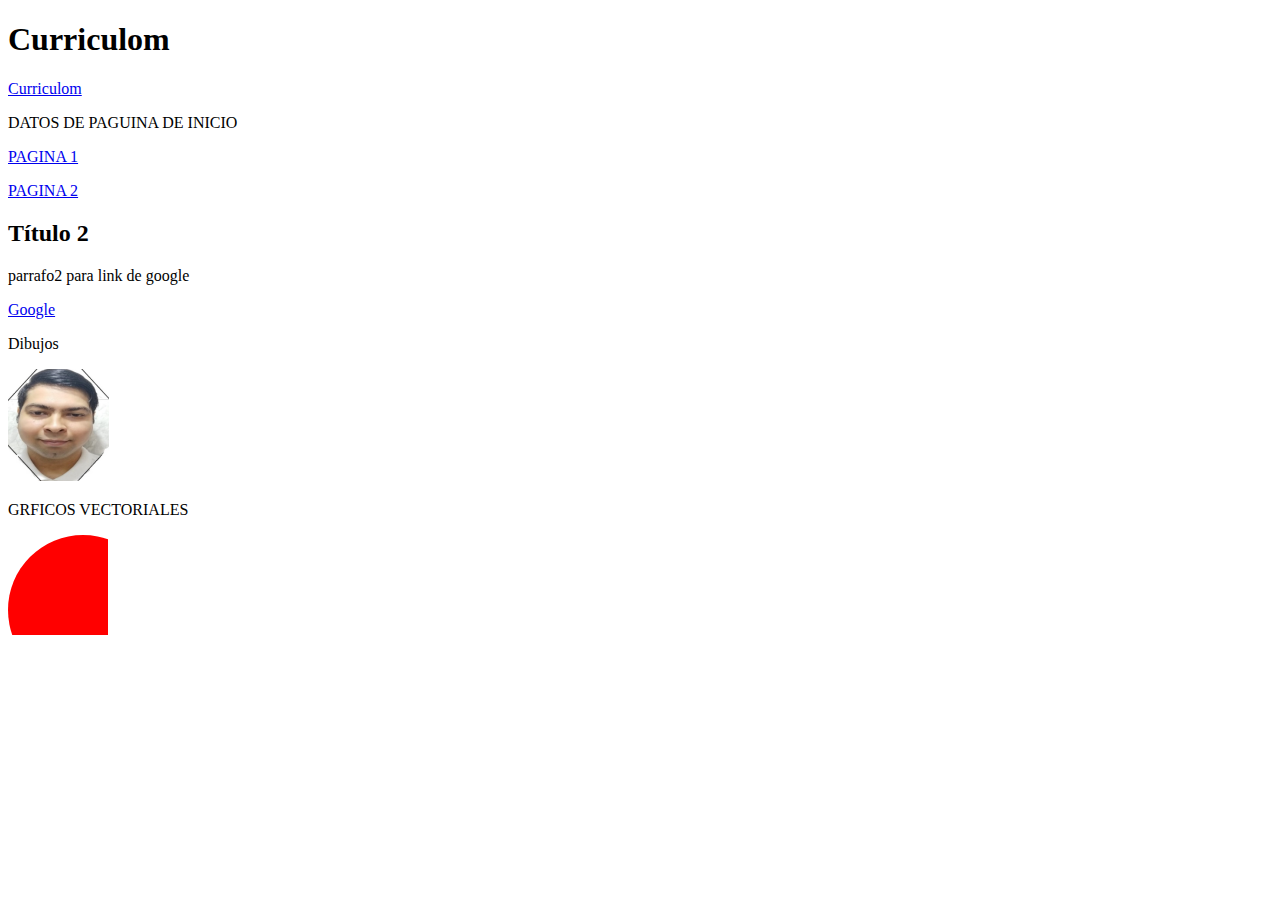
<file: index.html>
<!DOCTYPE html>
<html lang="es">

<head>
    <meta charset="UTF-8">
    <meta name="viewport" content="width=device-width, initial-scale=1.0" >
    <title>Curriculom</title>
    
</head>

<body>
    <h1>Curriculom</h1>

    <a href="curriculum.html" target="_blank"> Curriculom </a>
    

    <P> DATOS DE PAGUINA DE INICIO</P>
    <a href="primera.html" target="_blank"> PAGINA 1 </a>
    <p> </p>
    <a href="segunda.html" target="_blank"> PAGINA 2 </a>
     <h2>Título 2   </h2>
    <P> parrafo2 para link de google </P>
    <a href="https://www.google.com.ar/">Google</a>
    <P> Dibujos </P>
    
    <img src="Rubenddd.files/Rubenddd0.png" alt="dibujo de casa">
    
    

<p>GRFICOS VECTORIALES</p>

<svg width="100" height="100">
  <circle cx="75" cy="75" r="75" fill="red" />
  <!-- <circle cx="125" cy="75" r="75" fill="mediumseagreen" /> -->
</svg>








</body>




</html>
</file>
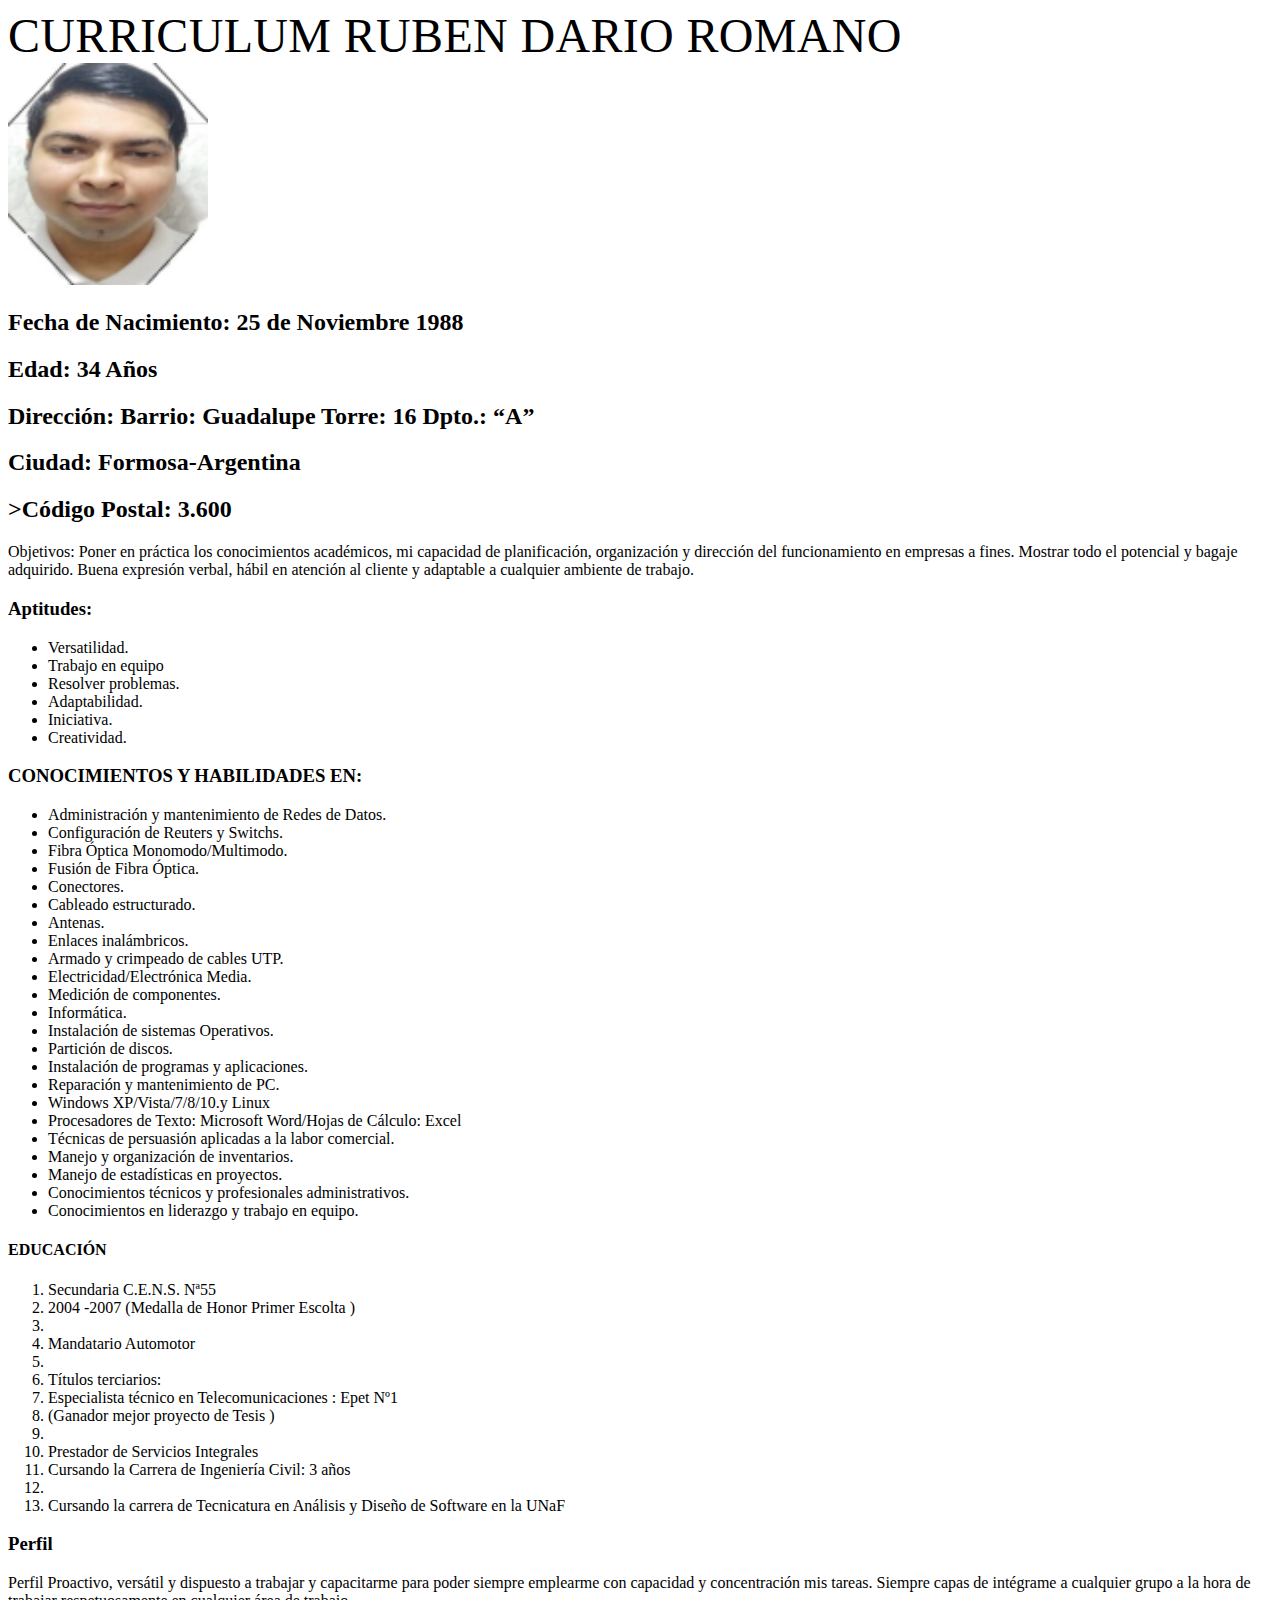
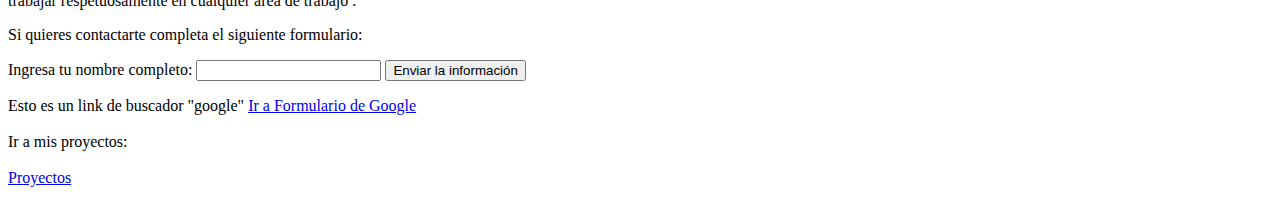
<file: curriculum.html>
<!DOCTYPE html>
<html>
<head>
	<meta charset="utf-8">
	<meta name="viewport" content="width=device-width, initial-scale=1">
	<title>CV_Ruben</title>
	<link rel="icon" href="imagen/cazai.ico">
	<meta name="description" content="Curriculum Ruben Dario Romano"/>
	<meta name="keywords" content="desarrollo, paginas web, diseño, programacion"/>
	
	




</head>

<body>
	<header>

		
        <span style="font-family:'Franklin Gothic Medium';mso-fareast-font-family:HG創英角ｺﾞｼｯｸUB;mso-bidi-font-family:'Times New Roman';
letter-spacing:0.2500pt;text-transform:uppercase;font-size:36.0000pt;
mso-font-kerning:14.0000pt;">Curriculum Ruben Dario Romano</span>
	
		<div>
			<img src="Rubenddd.files/Rubenddd0.png" width="200" alt="Foto de de Ruben Romano">
		</div>

	</header>

		<section class="wrapper">
			<section class="main">
				<article>
						<h2>Fecha de Nacimiento: 25 de Noviembre 1988</h2>
						
						<h2>Edad: 34 Años</h2>
						
						<h2>Dirección: Barrio: Guadalupe Torre: 16 Dpto.: “A”</h2>
						
						<h2>Ciudad: Formosa-Argentina</h2>
						
						<h2>>Código Postal: 3.600</h2>
					<p>
						Objetivos:

 

Poner en práctica los conocimientos académicos, mi capacidad de planificación, organización y dirección del funcionamiento en empresas a fines.

Mostrar todo el potencial y bagaje adquirido.

Buena expresión verbal, hábil en atención al cliente y adaptable a cualquier ambiente de trabajo.
					</p>
				</article>

				<article>
					<h3>Aptitudes:</h3>
					<p>
						
						<nav>
			
							<!-- esto es una lista desordenada-->
							<ul>
								<li>Versatilidad.</li>
								<li>Trabajo en equipo</li>
								<li>Resolver problemas.</li>
								<li>Adaptabilidad.</li>
								<li>Iniciativa. </li>
								<li>Creatividad.</li>
							</ul>
						</nav>
					</p>
					<article>
						<h3>CONOCIMIENTOS Y HABILIDADES EN:</h3>
						<p>
							
							<nav>
				
								<!-- esto es una lista desordenada-->
								<ul>
									<li>Administración y mantenimiento de Redes de Datos.</li>
									<li>Configuración de Reuters y Switchs.</li>
									<li>Fibra Óptica Monomodo/Multimodo.</li>
									<li>Fusión de Fibra Óptica.</li>
									<li>Conectores. </li>
									<li>Cableado estructurado.</li>
									<li>Antenas.</li>
									<li>Enlaces inalámbricos.</li>
									<li>Armado y crimpeado de cables UTP.</li>
									<li>Electricidad/Electrónica Media.</li>
									<li>Medición de componentes.</li>
									<li>Informática.</li>
									<li>Instalación de sistemas Operativos.</li>
									<li>Partición de discos.</li>
									<li>Instalación de programas y aplicaciones.</li>
									<li>Reparación y mantenimiento de PC.</li>
									<li>Windows XP/Vista/7/8/10.y Linux</li>
									<li>Procesadores de Texto: Microsoft Word/Hojas de Cálculo: Excel</li>
									<li>Técnicas de persuasión aplicadas a la labor comercial.</li>
									<li> Manejo y organización de inventarios.</li>
									<li>Manejo de estadísticas en proyectos.</li>
									<li>Conocimientos técnicos y profesionales administrativos.</li>
									<li>Conocimientos en liderazgo y trabajo en equipo.</li>

								</ul>
							</nav>
						</p>
					<h4>EDUCACIÓN</h4>
					<p>
						
						<nav>
			
							<!-- esto es una lista desordenada-->
							<Ol>
								<li>Secundaria C.E.N.S. Nª55 </li>
								<li>2004 -2007 (Medalla de Honor Primer Escolta )</li>
								<li></li>
								<li>Mandatario Automotor </li>
								<li></li>
								<li>Títulos terciarios:</li>
								<li>Especialista técnico en Telecomunicaciones : Epet Nº1</li>
								<li>(Ganador mejor proyecto de Tesis )</li>
								<li></li>
								<li>Prestador de Servicios Integrales </li>
								<li>Cursando la Carrera de Ingeniería Civil: 3 años</li>
								<li></li>
								<li>Cursando la carrera de Tecnicatura en Análisis y Diseño de Software en la UNaF</li>
							
									
							</Ol>
						</nav>
					</p>
				</article>	
			</section>
			<aside>
				<h3>Perfil</h3>
				

					
				<p>
					
					<p>Perfil

						Proactivo, versátil y dispuesto a trabajar y capacitarme para poder siempre emplearme con capacidad y concentración mis tareas. Siempre capas de intégrame a cualquier grupo a la hora de trabajar respetuosamente en cualquier área de trabajo .</p>

			</aside>

		</section>
		<footer>
			<p>
				Si quieres contactarte completa el siguiente formulario:

                <p>

                    Ingresa tu nombre completo: <input type="text" name="nombrecompleto">
                
                    <input type="submit" value="Enviar la información">
                
                </p>

				Esto es un link de buscador "google"
				<a href="https://www.google.com.ar/"> Ir a Formulario de Google</a>
				<!-- <br> salta un espacio -->
				<br>
				<br>
				Ir a mis proyectos: 
				<br>
				<br>
				<a href="index.html"> Proyectos </a>
				
			</p>
			

		</footer>



</body>
</html>
</file>
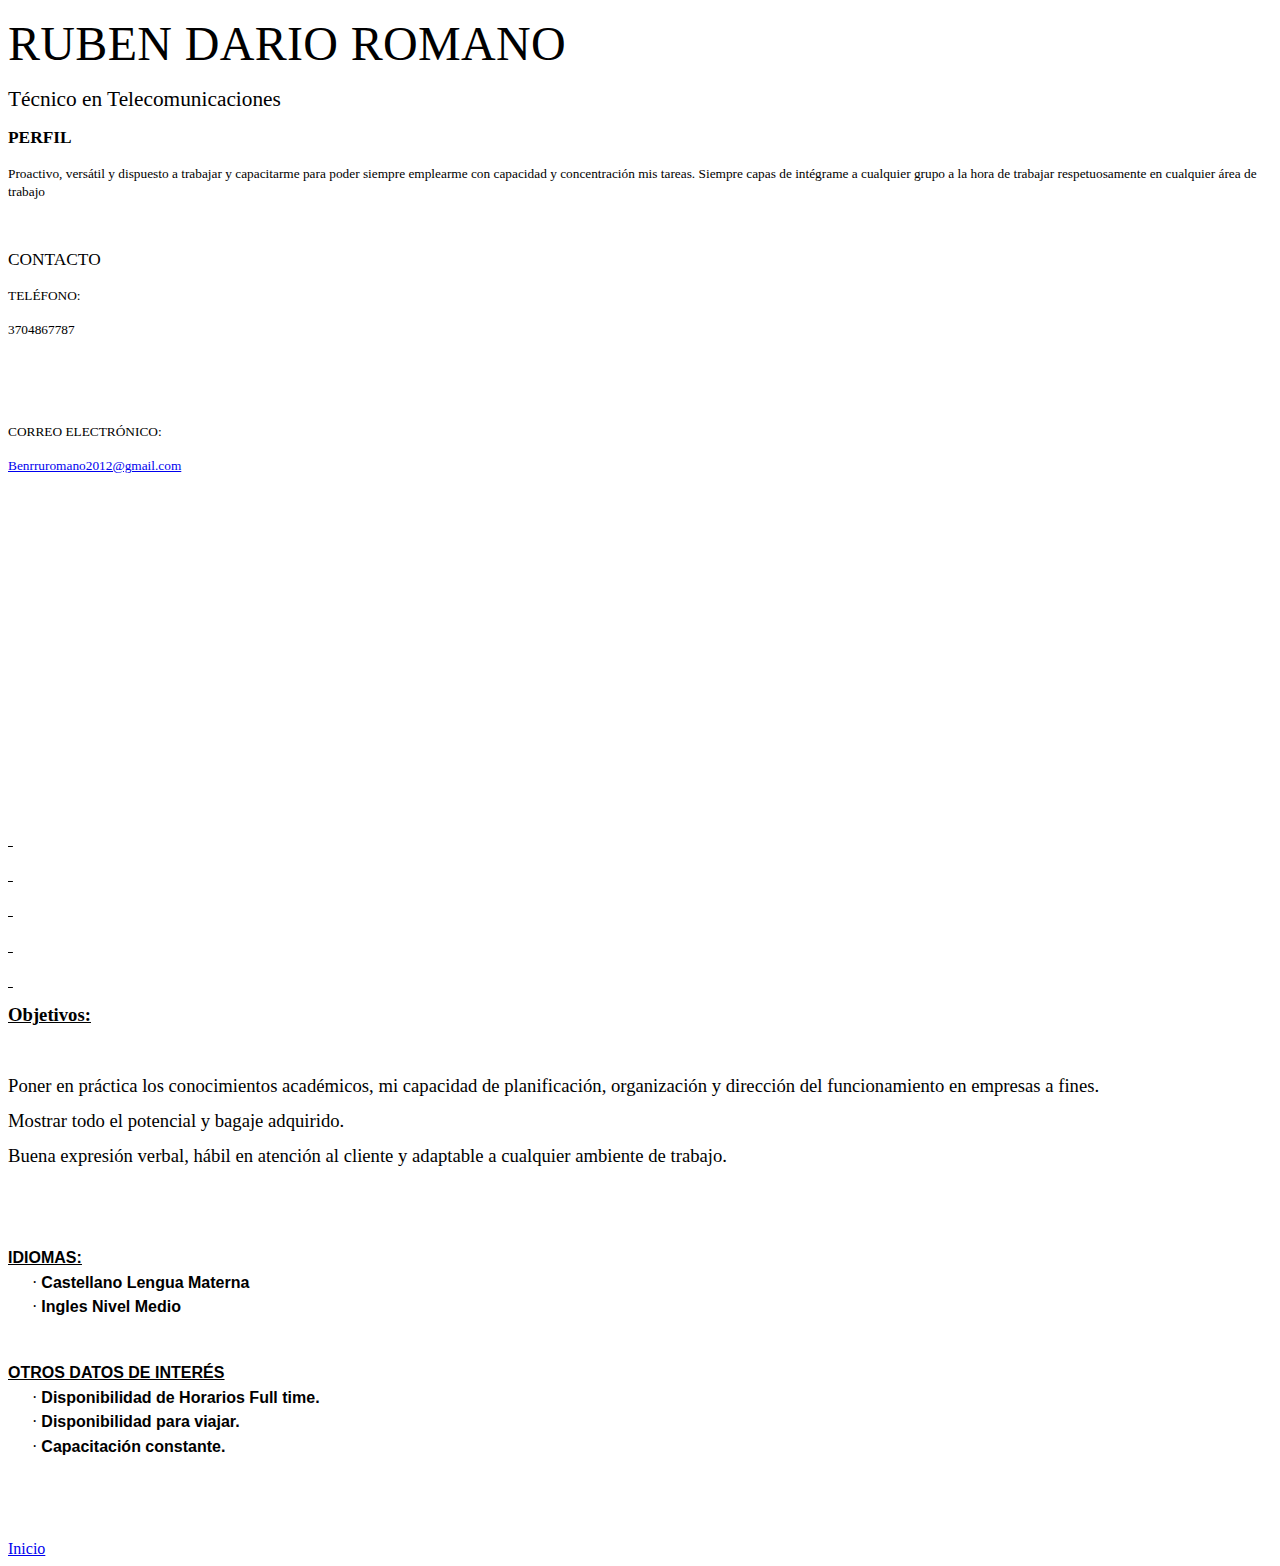
<file: primera.html>
<!DOCTYPE html>
<html lang="en">

<head>
    <meta charset="UTF-8">
    <meta name="viewport" content="width=device-width, initial-scale=1.0">
    <title>Presentacion</title>
</head>

<body>
    <td width="298" valign="bottom" rowspan="4" style="width:223.9500pt;padding:0.0000pt 5.7500pt 0.0000pt 18.0000pt ;border-left:none;
border-right:none;border-top:none;border-bottom:none;"><p class="MsoTitle"><span style="font-family:'Franklin Gothic Medium';mso-fareast-font-family:HG創英角ｺﾞｼｯｸUB;mso-bidi-font-family:'Times New Roman';
letter-spacing:0.2500pt;text-transform:uppercase;font-size:36.0000pt;
mso-font-kerning:14.0000pt;">Ruben Dario Romano</span><span style="font-family:'Franklin Gothic Medium';mso-fareast-font-family:HG創英角ｺﾞｼｯｸUB;mso-bidi-font-family:'Times New Roman';
letter-spacing:0.2500pt;text-transform:uppercase;font-size:36.0000pt;
mso-font-kerning:14.0000pt;"><o:p></o:p></span></p><p class="MsoSubtitle"><span style="font-family:'Franklin Gothic Book';mso-fareast-font-family:HGｺﾞｼｯｸE;mso-bidi-font-family:'Times New Roman';
letter-spacing:0.0000pt;font-size:16.0000pt;">Técnico en Telecomunicaciones</span><span style="font-family:'Franklin Gothic Book';mso-fareast-font-family:HGｺﾞｼｯｸE;mso-bidi-font-family:'Times New Roman';
letter-spacing:1.2000pt;font-size:16.0000pt;"><span style="mso-spacerun:'yes';">&nbsp;</span></span><span style="font-family:'Franklin Gothic Book';mso-fareast-font-family:HGｺﾞｼｯｸE;mso-bidi-font-family:'Times New Roman';
letter-spacing:0.9500pt;font-size:16.0000pt;"><o:p></o:p></span></p><p><b><span style="font-family:'Franklin Gothic Medium';mso-fareast-font-family:HG創英角ｺﾞｼｯｸUB;mso-bidi-font-family:'Times New Roman';
font-weight:bold;text-transform:uppercase;font-size:13.0000pt;"><w:sdt temporary="t" id="4294967295" docpart="737D1872001A41DC8FD2F714F757A624" showingplchdr="t"></w:sdt></span></b><b><span style="font-family:'Franklin Gothic Medium';mso-fareast-font-family:HG創英角ｺﾞｼｯｸUB;mso-bidi-font-family:'Times New Roman';
font-weight:bold;text-transform:uppercase;font-size:13.0000pt;">Perfil</span></b><b><span style="font-family:'Franklin Gothic Medium';mso-fareast-font-family:HG創英角ｺﾞｼｯｸUB;mso-bidi-font-family:'Times New Roman';
font-weight:bold;text-transform:uppercase;font-size:13.0000pt;"></span></b><b><span style="font-family:'Franklin Gothic Medium';mso-fareast-font-family:HG創英角ｺﾞｼｯｸUB;mso-bidi-font-family:'Times New Roman';
font-weight:bold;text-transform:uppercase;font-size:13.0000pt;"><o:p></o:p></span></b></p><p class="29"><span style="font-family:'Franklin Gothic Book';mso-fareast-font-family:HGｺﾞｼｯｸE;mso-bidi-font-family:'Times New Roman';
font-size:10.0000pt;">Proactivo, versátil y dispuesto a trabajar y capacitarme para poder siempre emplearme con capacidad y concentración mis tareas. Siempre capas de intégrame a cualquier grupo a la hora de trabajar respetuosamente en cualquier área de trabajo </span><span style="font-family:'Franklin Gothic Book';mso-fareast-font-family:HGｺﾞｼｯｸE;mso-bidi-font-family:'Times New Roman';
font-size:10.0000pt;"><o:p></o:p></span></p><p class="MsoNormal"><span style="font-family:'Franklin Gothic Book';mso-fareast-font-family:HGｺﾞｼｯｸE;mso-bidi-font-family:'Times New Roman';
font-size:10.0000pt;"><o:p>&nbsp;</o:p></span></p><p><b><span style="font-family:'Franklin Gothic Medium';mso-fareast-font-family:HG創英角ｺﾞｼｯｸUB;mso-bidi-font-family:'Times New Roman';
font-weight:bold;text-transform:uppercase;font-size:13.0000pt;"><w:sdt temporary="t" id="4294967295" docpart="C315957F49E147C386694990C65592C0" showingplchdr="t"></w:sdt></span></b><span class="20" style="font-family:'Franklin Gothic Medium';mso-fareast-font-family:HG創英角ｺﾞｼｯｸUB;mso-bidi-font-family:'Times New Roman';
font-weight:normal;text-transform:none;font-size:13.0000pt;">CONTACTO</span><b><span style="font-family:'Franklin Gothic Medium';mso-fareast-font-family:HG創英角ｺﾞｼｯｸUB;mso-bidi-font-family:'Times New Roman';
font-weight:bold;text-transform:uppercase;font-size:13.0000pt;"></span></b><b><span style="font-family:'Franklin Gothic Medium';mso-fareast-font-family:HG創英角ｺﾞｼｯｸUB;mso-bidi-font-family:'Times New Roman';
font-weight:bold;text-transform:uppercase;font-size:13.0000pt;"><o:p></o:p></span></b></p><p class="28"><span style="font-family:'Franklin Gothic Book';mso-fareast-font-family:HGｺﾞｼｯｸE;mso-bidi-font-family:'Times New Roman';
font-size:10.0000pt;"><w:sdt temporary="t" id="1111563247" docpart="A9FC01E4F89C44BAACF542C4B236438C" showingplchdr="t"></w:sdt></span><span style="font-family:'Franklin Gothic Book';mso-fareast-font-family:HGｺﾞｼｯｸE;mso-bidi-font-family:'Times New Roman';
font-size:10.0000pt;">TELÉFONO:</span><span style="font-family:'Franklin Gothic Book';mso-fareast-font-family:HGｺﾞｼｯｸE;mso-bidi-font-family:'Times New Roman';
font-size:10.0000pt;"></span><span style="font-family:'Franklin Gothic Book';mso-fareast-font-family:HGｺﾞｼｯｸE;mso-bidi-font-family:'Times New Roman';
font-size:10.0000pt;"><o:p></o:p></span></p><p class="28"><span style="font-family:'Franklin Gothic Book';mso-fareast-font-family:HGｺﾞｼｯｸE;mso-bidi-font-family:'Times New Roman';
font-size:10.0000pt;">3704867787</span><span style="font-family:'Franklin Gothic Book';mso-fareast-font-family:HGｺﾞｼｯｸE;mso-bidi-font-family:'Times New Roman';
font-size:10.0000pt;"><o:p></o:p></span></p><p class="28"><span style="font-family:'Franklin Gothic Book';mso-fareast-font-family:HGｺﾞｼｯｸE;mso-bidi-font-family:'Times New Roman';
font-size:10.0000pt;"><o:p>&nbsp;</o:p></span></p><p class="MsoNormal"><span style="font-family:'Franklin Gothic Book';mso-fareast-font-family:HGｺﾞｼｯｸE;mso-bidi-font-family:'Times New Roman';
font-size:10.0000pt;"><o:p>&nbsp;</o:p></span></p><p class="28"><span style="font-family:'Franklin Gothic Book';mso-fareast-font-family:HGｺﾞｼｯｸE;mso-bidi-font-family:'Times New Roman';
font-size:10.0000pt;"><w:sdt temporary="t" id="4294967295" docpart="7346D98990CC4BBCAA825BBA0EF5F64C" showingplchdr="t"></w:sdt></span><span style="font-family:'Franklin Gothic Book';mso-fareast-font-family:HGｺﾞｼｯｸE;mso-bidi-font-family:'Times New Roman';
font-size:10.0000pt;">CORREO ELECTRÓNICO:</span><span style="font-family:'Franklin Gothic Book';mso-fareast-font-family:HGｺﾞｼｯｸE;mso-bidi-font-family:'Times New Roman';
font-size:10.0000pt;"></span><span style="font-family:'Franklin Gothic Book';mso-fareast-font-family:HGｺﾞｼｯｸE;mso-bidi-font-family:'Times New Roman';
font-size:10.0000pt;"><o:p></o:p></span></p><p class="MsoNormal"><span style="font-family:'Franklin Gothic Book';mso-fareast-font-family:HGｺﾞｼｯｸE;mso-bidi-font-family:'Times New Roman';
font-size:10.0000pt;"><a href="mailto:Benrruromano2012@gmail.com">Benrruromano2012@gmail.com</a></span><span style="font-family:'Franklin Gothic Book';mso-fareast-font-family:HGｺﾞｼｯｸE;mso-bidi-font-family:'Times New Roman';
font-size:10.0000pt;"><o:p></o:p></span></p><p class="MsoNormal"><span style="font-family:'Franklin Gothic Book';mso-fareast-font-family:HGｺﾞｼｯｸE;mso-bidi-font-family:'Times New Roman';
font-size:10.0000pt;"><o:p>&nbsp;</o:p></span></p><p class="MsoNormal"><span style="font-family:'Franklin Gothic Book';mso-fareast-font-family:HGｺﾞｼｯｸE;mso-bidi-font-family:'Times New Roman';
font-size:10.0000pt;"><o:p>&nbsp;</o:p></span></p><p class="MsoNormal"><span style="font-family:'Franklin Gothic Book';mso-fareast-font-family:HGｺﾞｼｯｸE;mso-bidi-font-family:'Times New Roman';
font-size:10.0000pt;"><o:p>&nbsp;</o:p></span></p><p class="MsoNormal"><span style="font-family:'Franklin Gothic Book';mso-fareast-font-family:HGｺﾞｼｯｸE;mso-bidi-font-family:'Times New Roman';
font-size:10.0000pt;"><o:p>&nbsp;</o:p></span></p><p class="MsoNormal"><span style="font-family:'Franklin Gothic Book';mso-fareast-font-family:HGｺﾞｼｯｸE;mso-bidi-font-family:'Times New Roman';
font-size:10.0000pt;"><o:p>&nbsp;</o:p></span></p><p class="MsoNormal"><span style="font-family:'Franklin Gothic Book';mso-fareast-font-family:HGｺﾞｼｯｸE;mso-bidi-font-family:'Times New Roman';
font-size:10.0000pt;"><o:p>&nbsp;</o:p></span></p><p class="MsoNormal"><span style="font-family:'Franklin Gothic Book';mso-fareast-font-family:HGｺﾞｼｯｸE;mso-bidi-font-family:'Times New Roman';
font-size:10.0000pt;"><o:p>&nbsp;</o:p></span></p><p class="MsoNormal"><span style="font-family:'Franklin Gothic Book';mso-fareast-font-family:HGｺﾞｼｯｸE;mso-bidi-font-family:'Times New Roman';
font-size:10.0000pt;"><o:p>&nbsp;</o:p></span></p><p class="MsoNormal"><span style="font-family:'Franklin Gothic Book';mso-fareast-font-family:HGｺﾞｼｯｸE;mso-bidi-font-family:'Times New Roman';
font-size:10.0000pt;"><o:p>&nbsp;</o:p></span></p><p class="MsoNormal"><span style="font-family:'Franklin Gothic Book';mso-fareast-font-family:HGｺﾞｼｯｸE;mso-bidi-font-family:'Times New Roman';
font-size:10.0000pt;"><o:p>&nbsp;</o:p></span></p><p class="MsoNormal" align="justify" style="margin-bottom:10.0000pt;mso-layout-grid-align:none;text-autospace:none;
mso-pagination:none;text-align:justify;text-justify:inter-ideograph;
line-height:114%;"><b style="mso-bidi-font-weight:normal"><u><span style="font-family:Calibri;mso-fareast-font-family:HGｺﾞｼｯｸE;mso-ansi-font-weight:bold;
text-decoration:underline;text-underline:single;font-size:14.0000pt;"><o:p>&nbsp;</o:p></span></u></b></p><p class="MsoNormal" align="justify" style="margin-bottom:10.0000pt;mso-layout-grid-align:none;text-autospace:none;
mso-pagination:none;text-align:justify;text-justify:inter-ideograph;
line-height:114%;"><b style="mso-bidi-font-weight:normal"><u><span style="font-family:Calibri;mso-fareast-font-family:HGｺﾞｼｯｸE;mso-ansi-font-weight:bold;
text-decoration:underline;text-underline:single;font-size:14.0000pt;"><o:p>&nbsp;</o:p></span></u></b></p><p class="MsoNormal" align="justify" style="margin-bottom:10.0000pt;mso-layout-grid-align:none;text-autospace:none;
mso-pagination:none;text-align:justify;text-justify:inter-ideograph;
line-height:114%;"><b style="mso-bidi-font-weight:normal"><u><span style="font-family:Calibri;mso-fareast-font-family:HGｺﾞｼｯｸE;mso-ansi-font-weight:bold;
text-decoration:underline;text-underline:single;font-size:14.0000pt;"><o:p>&nbsp;</o:p></span></u></b></p><p class="MsoNormal" align="justify" style="margin-bottom:10.0000pt;mso-layout-grid-align:none;text-autospace:none;
mso-pagination:none;text-align:justify;text-justify:inter-ideograph;
line-height:114%;"><b style="mso-bidi-font-weight:normal"><u><span style="font-family:Calibri;mso-fareast-font-family:HGｺﾞｼｯｸE;mso-ansi-font-weight:bold;
text-decoration:underline;text-underline:single;font-size:14.0000pt;"><o:p>&nbsp;</o:p></span></u></b></p><p class="MsoNormal" align="justify" style="margin-bottom:10.0000pt;mso-layout-grid-align:none;text-autospace:none;
mso-pagination:none;text-align:justify;text-justify:inter-ideograph;
line-height:114%;"><b style="mso-bidi-font-weight:normal"><u><span style="font-family:Calibri;mso-fareast-font-family:HGｺﾞｼｯｸE;mso-ansi-font-weight:bold;
text-decoration:underline;text-underline:single;font-size:14.0000pt;"><o:p>&nbsp;</o:p></span></u></b></p><p class="MsoNormal" align="justify" style="margin-bottom:10.0000pt;mso-layout-grid-align:none;text-autospace:none;
mso-pagination:none;text-align:justify;text-justify:inter-ideograph;
line-height:114%;"><b style="mso-bidi-font-weight:normal"><u><span style="font-family:Calibri;mso-fareast-font-family:HGｺﾞｼｯｸE;mso-ansi-font-weight:bold;
text-decoration:underline;text-underline:single;font-size:14.0000pt;">Objetivos:</span></u></b><b style="mso-bidi-font-weight:normal"><u><span style="font-family:Calibri;mso-fareast-font-family:HGｺﾞｼｯｸE;mso-ansi-font-weight:bold;
text-decoration:underline;text-underline:single;font-size:14.0000pt;"><o:p></o:p></span></u></b></p><p class="MsoNormal" align="justify" style="margin-bottom:10.0000pt;mso-layout-grid-align:none;text-autospace:none;
mso-pagination:none;text-align:justify;text-justify:inter-ideograph;
line-height:114%;"><span style="font-family:Calibri;mso-fareast-font-family:HGｺﾞｼｯｸE;font-size:14.0000pt;"><o:p>&nbsp;</o:p></span></p><p class="MsoNormal" align="justify" style="margin-bottom:10.0000pt;mso-layout-grid-align:none;text-autospace:none;
mso-pagination:none;text-align:justify;text-justify:inter-ideograph;
line-height:114%;"><span style="font-family:Calibri;mso-fareast-font-family:HGｺﾞｼｯｸE;font-size:14.0000pt;">Poner en práctica los conocimientos académicos, mi capacidad de planificación, organización y dirección del funcionamiento en empresas a fines.</span><span style="font-family:Calibri;mso-fareast-font-family:HGｺﾞｼｯｸE;font-size:14.0000pt;"><o:p></o:p></span></p><p class="MsoNormal" align="justify" style="margin-bottom:10.0000pt;mso-layout-grid-align:none;text-autospace:none;
mso-pagination:none;text-align:justify;text-justify:inter-ideograph;
line-height:114%;"><span style="font-family:Calibri;mso-fareast-font-family:HGｺﾞｼｯｸE;font-size:14.0000pt;">Mostrar todo el potencial y bagaje adquirido.</span><span style="font-family:Calibri;mso-fareast-font-family:HGｺﾞｼｯｸE;font-size:14.0000pt;"><o:p></o:p></span></p><p class="MsoNormal" align="justify" style="margin-bottom:10.0000pt;mso-layout-grid-align:none;text-autospace:none;
mso-pagination:none;text-align:justify;text-justify:inter-ideograph;
line-height:114%;"><span style="font-family:Calibri;mso-fareast-font-family:HGｺﾞｼｯｸE;font-size:14.0000pt;">Buena expresión verbal, hábil en atención al cliente y adaptable a cualquier ambiente de trabajo.</span><span style="font-family:Calibri;mso-fareast-font-family:HGｺﾞｼｯｸE;font-size:14.0000pt;"><o:p></o:p></span></p><p class="MsoNormal" align="justify" style="margin-bottom:10.0000pt;mso-layout-grid-align:none;text-autospace:none;
mso-pagination:none;text-align:justify;text-justify:inter-ideograph;
line-height:114%;"><span style="font-family:Calibri;mso-fareast-font-family:HGｺﾞｼｯｸE;font-size:14.0000pt;"><o:p>&nbsp;</o:p></span></p><p class="MsoNormal" align="justify" style="margin-bottom:10.0000pt;mso-layout-grid-align:none;text-autospace:none;
mso-pagination:none;text-align:justify;text-justify:inter-ideograph;
line-height:114%;"><b style="mso-bidi-font-weight:normal"><span style="font-family:Calibri;mso-fareast-font-family:HGｺﾞｼｯｸE;mso-ansi-font-weight:bold;
font-size:12.0000pt;"><o:p>&nbsp;</o:p></span></b></p><p class="MsoNormal" style="margin-top:5.0000pt;margin-bottom:5.0000pt;"><b style="mso-bidi-font-weight:normal"><u><span style="font-family:Arial;mso-fareast-font-family:HGｺﾞｼｯｸE;mso-ansi-font-weight:bold;
text-decoration:underline;text-underline:single;font-size:12.0000pt;">IDIOMAS:</span></u></b><b style="mso-bidi-font-weight:normal"><u><span style="font-family:Arial;mso-fareast-font-family:HGｺﾞｼｯｸE;mso-ansi-font-weight:bold;
text-decoration:underline;text-underline:single;font-size:12.0000pt;"><o:p></o:p></span></u></b></p><p class="MsoNormal" style="margin-top:5.0000pt;margin-right:0.0000pt;margin-bottom:5.0000pt;
margin-left:36.0000pt;text-indent:-18.0000pt;mso-list:l1 level1 lfo1;"><!--[if !supportLists]--><span style="font-family:Symbol;mso-fareast-font-family:HGｺﾞｼｯｸE;mso-bidi-font-family:Arial;
mso-ansi-font-weight:bold;font-size:12.0000pt;"><span style="mso-list:Ignore;">·<span>&nbsp;</span></span></span><!--[endif]--><b style="mso-bidi-font-weight:normal"><span style="font-family:Arial;mso-fareast-font-family:HGｺﾞｼｯｸE;mso-ansi-font-weight:bold;
font-size:12.0000pt;">Castellano Lengua Materna</span></b><b style="mso-bidi-font-weight:normal"><span style="font-family:Arial;mso-fareast-font-family:HGｺﾞｼｯｸE;mso-ansi-font-weight:bold;
font-size:12.0000pt;"><o:p></o:p></span></b></p><p class="MsoNormal" style="margin-top:5.0000pt;margin-right:0.0000pt;margin-bottom:5.0000pt;
margin-left:36.0000pt;text-indent:-18.0000pt;mso-list:l1 level1 lfo1;"><!--[if !supportLists]--><span style="font-family:Symbol;mso-fareast-font-family:HGｺﾞｼｯｸE;mso-bidi-font-family:Arial;
mso-ansi-font-weight:bold;font-size:12.0000pt;"><span style="mso-list:Ignore;">·<span>&nbsp;</span></span></span><!--[endif]--><b style="mso-bidi-font-weight:normal"><span style="font-family:Arial;mso-fareast-font-family:HGｺﾞｼｯｸE;mso-ansi-font-weight:bold;
font-size:12.0000pt;">Ingles Nivel Medio </span></b><b style="mso-bidi-font-weight:normal"><span style="font-family:Arial;mso-fareast-font-family:HGｺﾞｼｯｸE;mso-ansi-font-weight:bold;
font-size:12.0000pt;"><o:p></o:p></span></b></p><p class="MsoNormal" align="justify" style="margin-bottom:10.0000pt;mso-layout-grid-align:none;text-autospace:none;
mso-pagination:none;text-align:justify;text-justify:inter-ideograph;
line-height:114%;"><b style="mso-bidi-font-weight:normal"><span style="font-family:Calibri;mso-fareast-font-family:HGｺﾞｼｯｸE;mso-ansi-font-weight:bold;
font-size:12.0000pt;"><o:p>&nbsp;</o:p></span></b></p><p class="MsoNormal" style="margin-top:5.0000pt;margin-bottom:5.0000pt;"><b style="mso-bidi-font-weight:normal"><u><span style="font-family:Arial;mso-fareast-font-family:HGｺﾞｼｯｸE;mso-ansi-font-weight:bold;
text-decoration:underline;text-underline:single;font-size:12.0000pt;">OTROS DATOS DE INTERÉS</span></u></b><b style="mso-bidi-font-weight:normal"><span style="font-family:Arial;mso-fareast-font-family:HGｺﾞｼｯｸE;mso-ansi-font-weight:bold;
font-size:12.0000pt;"><o:p></o:p></span></b></p><p class="MsoNormal" style="margin-top:5.0000pt;margin-right:0.0000pt;margin-bottom:5.0000pt;
margin-left:36.0000pt;text-indent:-18.0000pt;mso-list:l0 level1 lfo2;"><!--[if !supportLists]--><span style="font-family:Symbol;mso-fareast-font-family:HGｺﾞｼｯｸE;mso-bidi-font-family:Arial;
mso-ansi-font-weight:bold;font-size:12.0000pt;"><span style="mso-list:Ignore;">·<span>&nbsp;</span></span></span><!--[endif]--><b style="mso-bidi-font-weight:normal"><span style="font-family:Arial;mso-fareast-font-family:HGｺﾞｼｯｸE;mso-ansi-font-weight:bold;
font-size:12.0000pt;">Disponibilidad de Horarios Full time.</span></b><b style="mso-bidi-font-weight:normal"><span style="font-family:Arial;mso-fareast-font-family:HGｺﾞｼｯｸE;mso-ansi-font-weight:bold;
font-size:12.0000pt;"><o:p></o:p></span></b></p><p class="MsoNormal" style="margin-top:5.0000pt;margin-right:0.0000pt;margin-bottom:5.0000pt;
margin-left:36.0000pt;text-indent:-18.0000pt;mso-list:l0 level1 lfo2;"><!--[if !supportLists]--><span style="font-family:Symbol;mso-fareast-font-family:HGｺﾞｼｯｸE;mso-bidi-font-family:Arial;
mso-ansi-font-weight:bold;font-size:12.0000pt;"><span style="mso-list:Ignore;">·<span>&nbsp;</span></span></span><!--[endif]--><b style="mso-bidi-font-weight:normal"><span style="font-family:Arial;mso-fareast-font-family:HGｺﾞｼｯｸE;mso-ansi-font-weight:bold;
font-size:12.0000pt;">Disponibilidad para viajar.</span></b><b style="mso-bidi-font-weight:normal"><span style="font-family:Arial;mso-fareast-font-family:HGｺﾞｼｯｸE;mso-ansi-font-weight:bold;
font-size:12.0000pt;"><o:p></o:p></span></b></p><p class="MsoNormal" style="margin-top:5.0000pt;margin-right:0.0000pt;margin-bottom:5.0000pt;
margin-left:36.0000pt;text-indent:-18.0000pt;mso-list:l0 level1 lfo2;"><!--[if !supportLists]--><span style="font-family:Symbol;mso-fareast-font-family:HGｺﾞｼｯｸE;mso-bidi-font-family:Arial;
mso-ansi-font-weight:bold;font-size:12.0000pt;"><span style="mso-list:Ignore;">·<span>&nbsp;</span></span></span><!--[endif]--><b style="mso-bidi-font-weight:normal"><span style="font-family:Arial;mso-fareast-font-family:HGｺﾞｼｯｸE;mso-ansi-font-weight:bold;
font-size:12.0000pt;">Capacitación constante.</span></b><b style="mso-bidi-font-weight:normal"><span style="font-family:Arial;mso-fareast-font-family:HGｺﾞｼｯｸE;mso-ansi-font-weight:bold;
font-size:12.0000pt;"><o:p></o:p></span></b></p><p class="MsoNormal" align="justify" style="margin-bottom:10.0000pt;mso-layout-grid-align:none;text-autospace:none;
mso-pagination:none;text-align:justify;text-justify:inter-ideograph;
line-height:114%;"><b style="mso-bidi-font-weight:normal"><span style="font-family:Calibri;mso-fareast-font-family:HGｺﾞｼｯｸE;mso-ansi-font-weight:bold;
font-size:12.0000pt;"><o:p>&nbsp;</o:p></span></b></p><p class="MsoNormal"><span style="font-family:'Franklin Gothic Book';mso-fareast-font-family:HGｺﾞｼｯｸE;mso-bidi-font-family:'Times New Roman';
font-size:10.0000pt;"><o:p>&nbsp;</o:p></span></p></td>
        
        
        
        
        
        
        
<a href="index.html" target="_blank"> Inicio </a>
</body>

</html>
</file>
